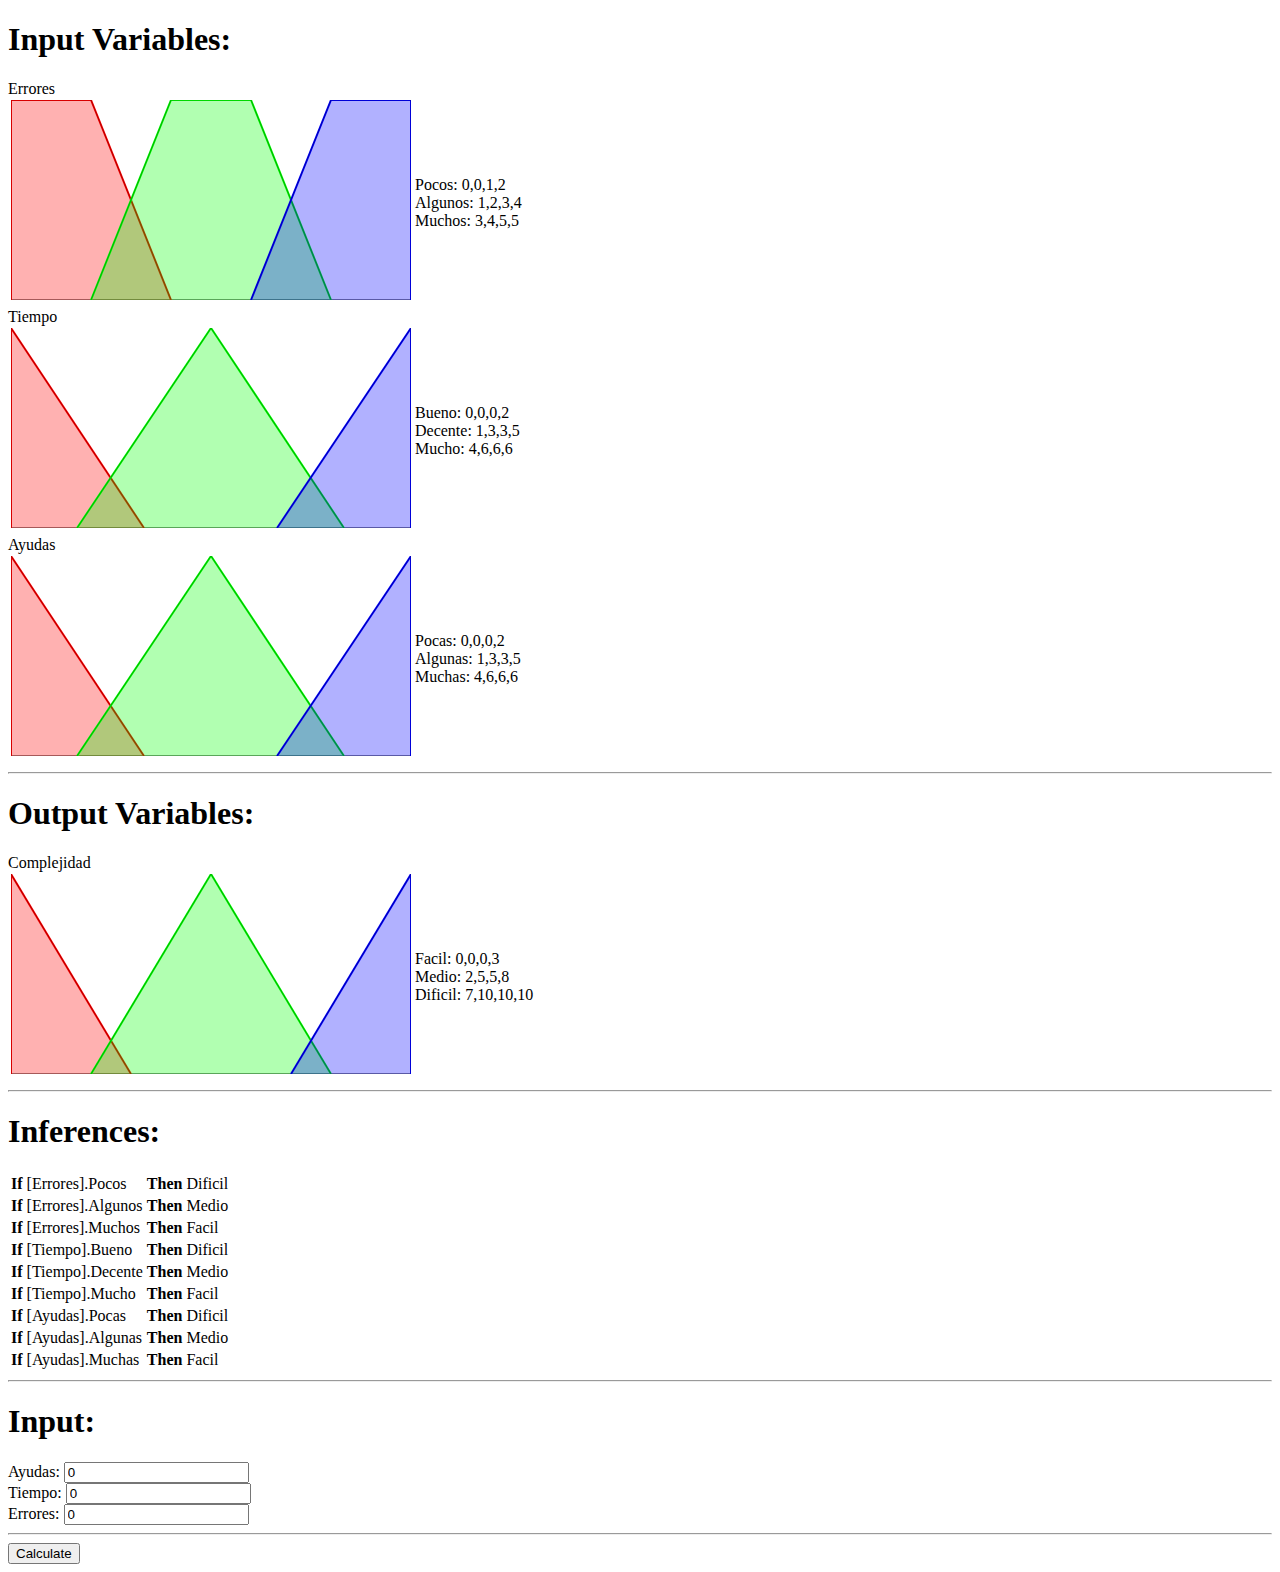
<file: static/logica/index.htm>
<!DOCTYPE html>
<html>

<!-- Este archivo solo está para graficar, no es necesario -->

<head>
	<meta charset="utf-8">
	<title>Fuzzy Logic</title>
	<!-- CSS only -->
	<link href="https://cdn.jsdelivr.net/npm/bootstrap@5.2.2/dist/css/bootstrap.min.css" rel="stylesheet" integrity="sha384-Zenh87qX5JnK2Jl0vWa8Ck2rdkQ2Bzep5IDxbcnCeuOxjzrPF/et3URy9Bv1WTRi" crossorigin="anonymous">
	<!-- JavaScript Bundle with Popper -->
	<script src="https://cdn.jsdelivr.net/npm/bootstrap@5.2.2/dist/js/bootstrap.bundle.min.js" integrity="sha384-OERcA2EqjJCMA+/3y+gxIOqMEjwtxJY7qPCqsdltbNJuaOe923+mo//f6V8Qbsw3" crossorigin="anonymous"></script>
</head>
<script src="./presentation.js"></script>
<script src="./raphael-min.js"></script>
<body onLoad="presentation();">
<h1>Input Variables:</h1>
<div id="variables_input"></div>
<hr>
<h1>Output Variables:</h1>
<div id="variable_output"></div>
<hr>
<h1>Inferences:</h1>
<div id="inferences"></div>
<hr>
<h1>Input:</h1>
<div id="input"></div>
<hr>
<input type="button" value="Calculate" onClick="document.getElementById('result').innerHTML='Result: '+fl.getResult(obj);">
<span id="result"></span>
<div id="draw_result"></div>
<script src="./fuzzy-min.js"></script>
<script>
	var obj = {
		crisp_input: [0, 0, 0],
		variables_input: [
			{
				name: "Errores",
				setsName: ["Pocos", "Algunos", "Muchos"],
				sets: [
					[0,0,1,2],
					[1,2,3,4],
					[3,4,5,5]
				]
			},
			{
				name: "Tiempo",
				setsName: ["Bueno", "Decente", "Mucho"],
				sets: [
					[0,0,0,2],
					[1,3,3,5],
					[4,6,6,6]
				]
			},
			{
				name: "Ayudas",
				setsName: ["Pocas", "Algunas", "Muchas"],
				sets: [
					[0,0,0,2],
					[1,3,3,5],
					[4,6,6,6]
				]
			}
		],
		variable_output: {
			name: "Complejidad",
			setsName: ["Facil", "Medio", "Dificil"],
			sets: [
				[0,0,0,3],
				[2,5,5,8],
				[7,10,10,10]
			]
		},
		inferences: [
			[2,1,0],
			[2,1,0],
			[2,1,0]
		]
	};
	var fl = new FuzzyLogic();
</script>
</body>
</html>
</file>
